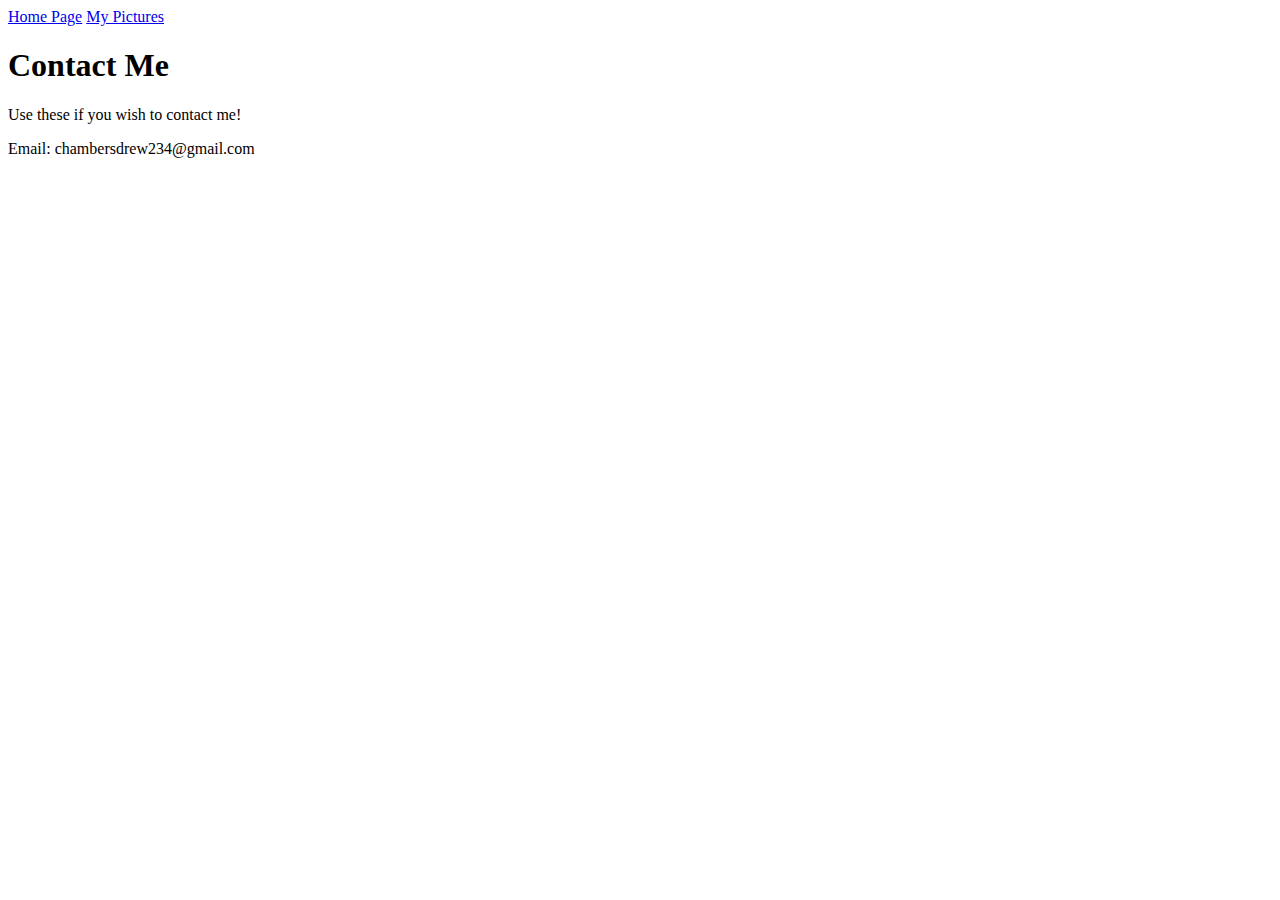
<file: third-page.html>
<!DOCTYPE html>
<html>
<head>
	<meta name="viewport" content="width=device-width, initial-scale=1"> 
	<meta charset="utf-8">
	<title>Drew's Home Page | Page 3</title>
	<link href="style.css" rel="stylesheet">
</head>
<body>
	<a href="index.html">Home Page</a>
	<a href="second-page.html">My Pictures</a>
<h1>Contact Me</h1>
<p>Use these if you wish to contact me!</p>
<p>Email: chambersdrew234@gmail.com</p>
</body>
</html>
</file>
<file: style.css>
.wallpaper {
background: lightblue;
padding: 1rem
}

.bleach {
	background: lightblue;
	padding: 1rem
}

.apex {
	background: lightblue;
	padding: 1rem
}
</file>
